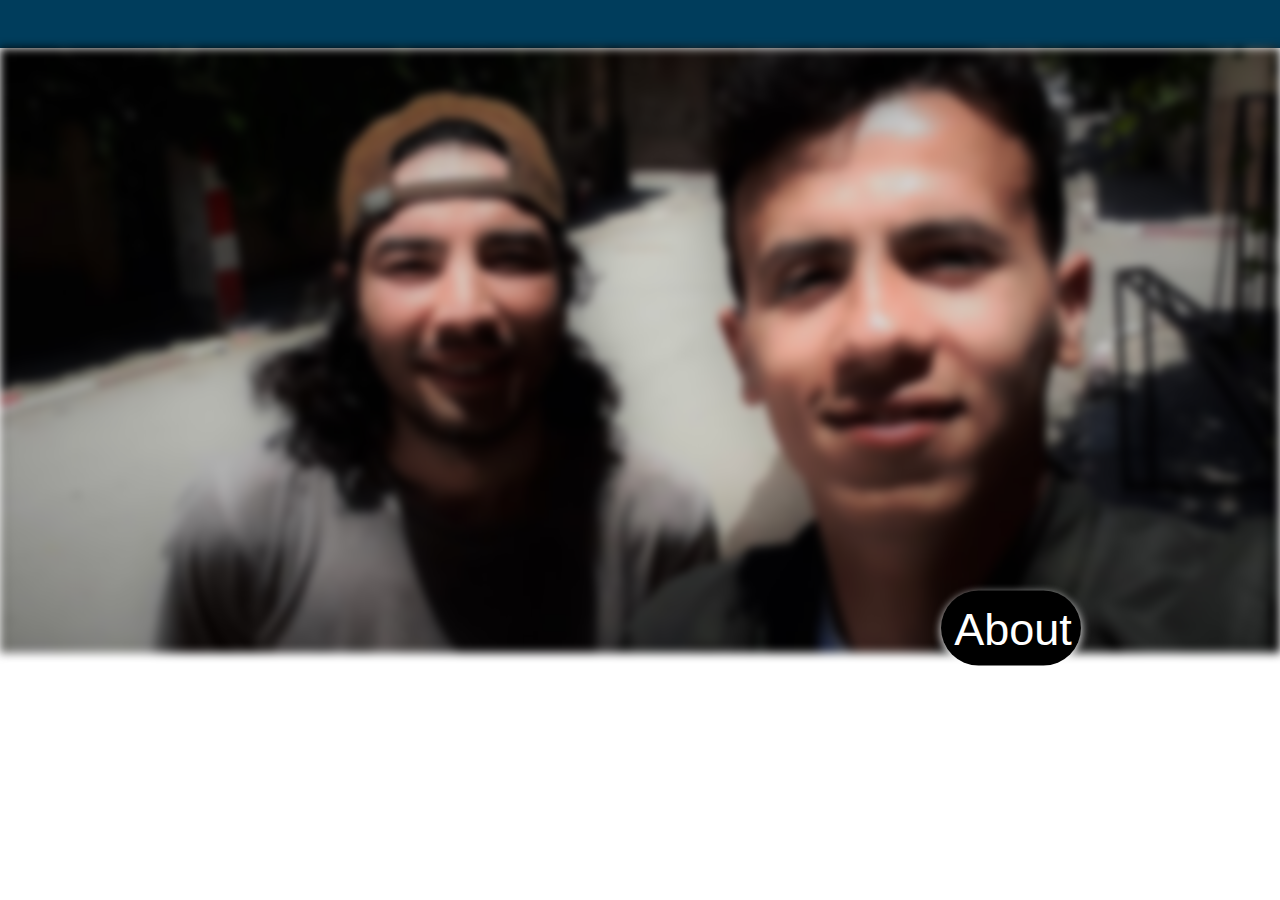
<file: index.html>
<!DOCTYPE html>
<html lang="en">
<head>
    <meta charset="UTF-8">
    <meta name="viewport" content="width=device-width, initial-scale=1.0">
    <title>Mini Project</title>
    <link rel="stylesheet" href="style.css">
</head>
<body>
    <header>
        <nav>
            <ul>
                <li><a href="index.html">Home</a></li>
                <li><a href="pages/About/About.html">About</a></li>
                <li><a href="pages/Opinion/opinion.html">Your Opinion</a></li>
                <li><a href="pages/contact/contact.html">Contact</a></li>
            </ul>
        </nav>
    </header>
    <main>
        <div class="img"></div>
        <div class="text">
            <h1>Hello !</h1>
            <p>And welcome to our simple website,<br>hope you like it.</p>
        </div>
        <div class="father">   
            <a class="container" href="pages/About/About.html">About this Website</a>
        </div>
    </main>
</body>
</html>
</file>
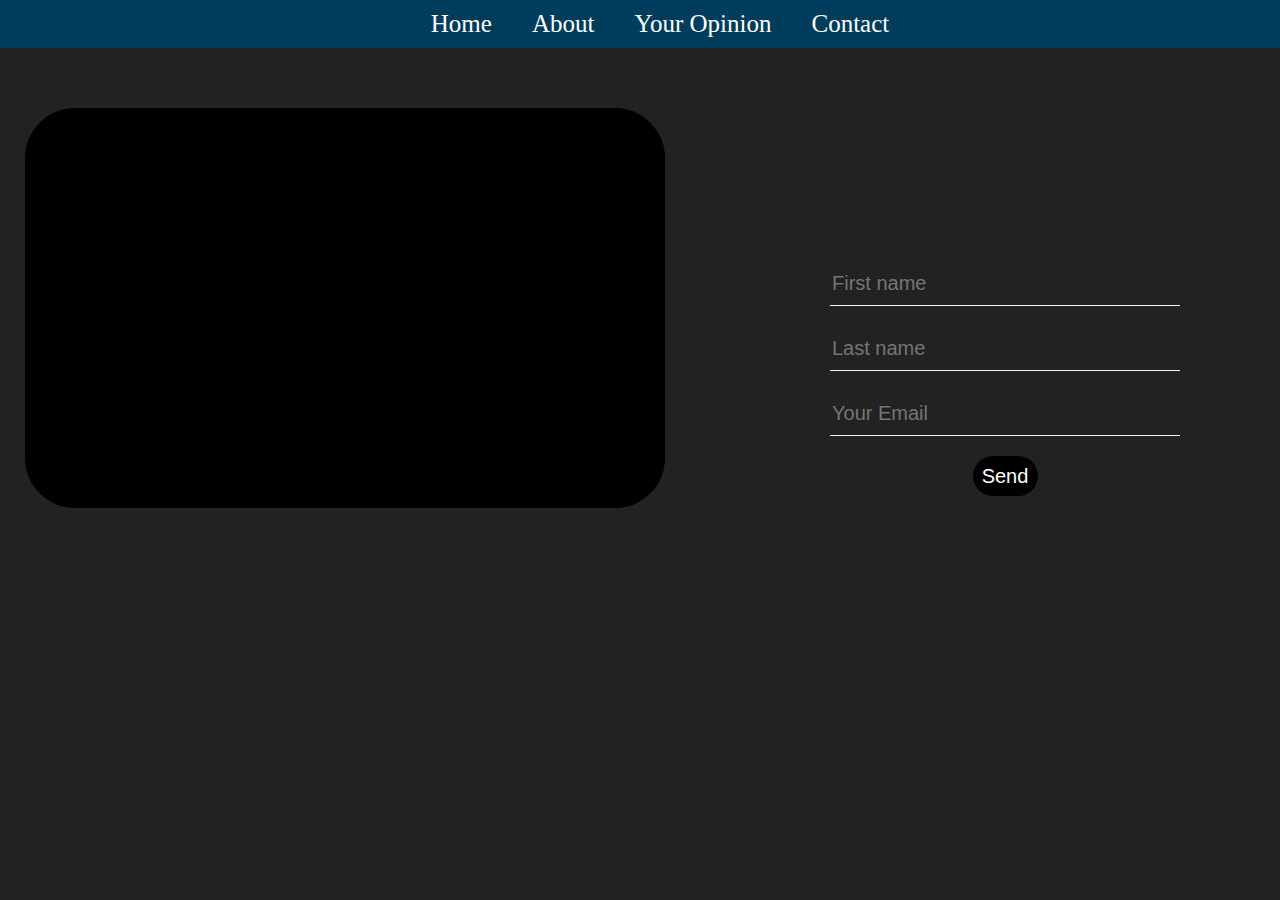
<file: pages/About/About.html>
<!DOCTYPE html>
<html lang="en">
<head>
    <meta charset="UTF-8">
    <meta name="viewport" content="width=device-width, initial-scale=1.0">
    <title>About page</title>
    <link rel="stylesheet" href="style.css">
</head>
<body>
    <header>
        <nav>
            <ul>
                <li><a href="../../index.html">Home</a></li>
                <li><a href="About.html">About</a></li>
                <li><a href="../../pages/opinion/opinion.html">Your Opinion</a></li>
                <li><a href="../../pages/contact/contact.html">Contact</a></li>
            </ul>
        </nav>
    </header>
    <main>
        <p>If you're planning to start web development and designing, you're in the right spot. <br><br>
        We still beginners, but we'll try our best to help you with sources, Ideas, Courses and more,also our service is free. <br><br>We'd like to have some of your informations for contact</p>
    </main>
    <div class="box">
        <form id="contact-form" method="POST" action="contact-form.php">

            <input type="text" class="form-control" placeholder="First name" autocomplete="off" required><br>


            <input type="text" class="form-control" placeholder="Last name" autocomplete="off" required><br>


            <input type="email" class="form-control" placeholder="Your Email" autocomplete="off" required><br>


            <a class="container" href="../../pages/opinion/opinion.html">Send</a>
        </form>
    </div>
</body>
</html>
</file>
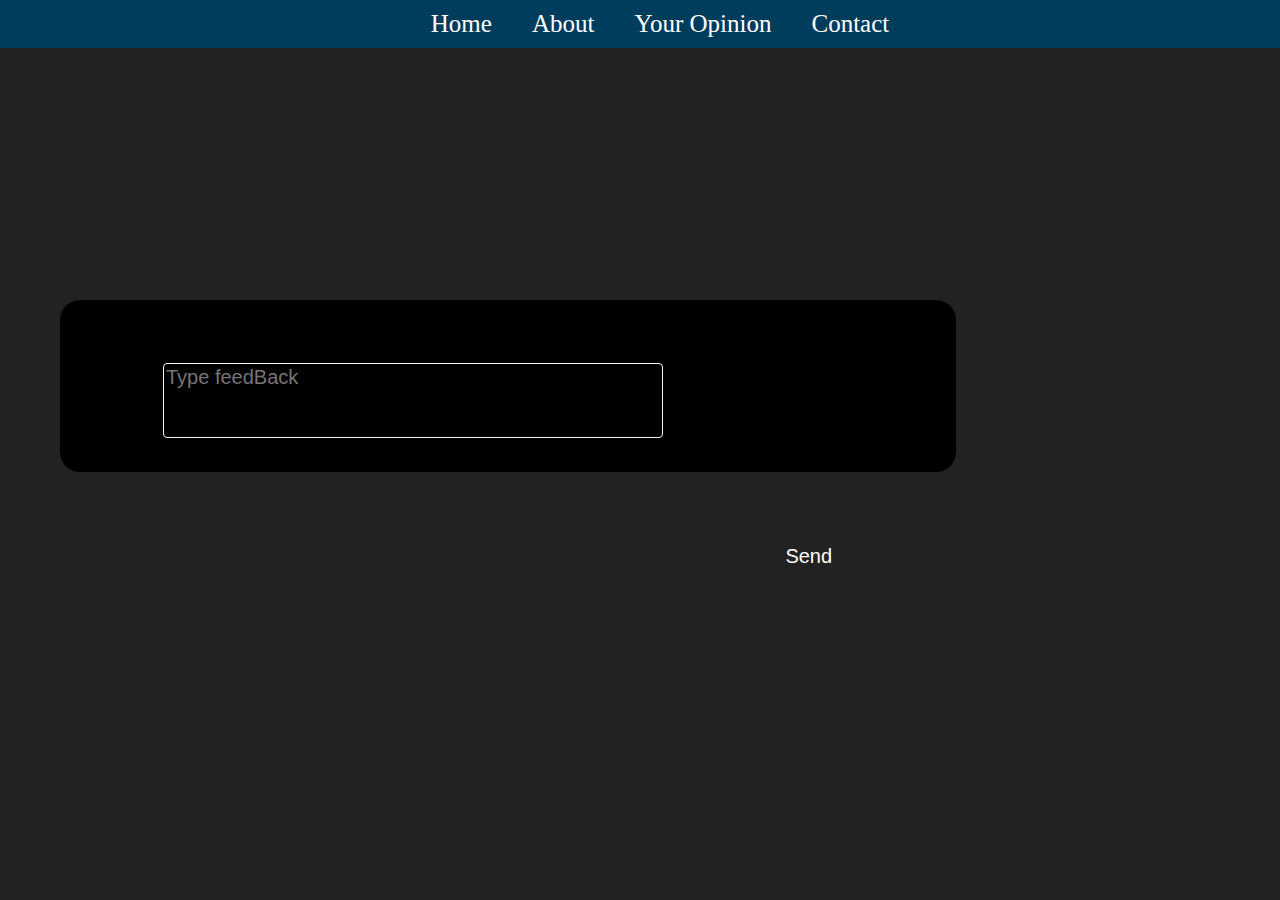
<file: pages/opinion/opinion.html>
<!DOCTYPE html>
<html lang="en">
<head>
    <meta charset="UTF-8">
    <meta name="viewport" content="width=device-width, initial-scale=1.0">
    <title>Your Opinion</title>
    <link rel="stylesheet" href="style.css">
</head>
<body>
    <header>
        <nav>
            <ul>
                <li><a href="../../index.html">Home</a></li>
                <li><a href="../../pages/About/About.html">About</a></li>
                <li><a href="opinion.html">Your Opinion</a></li>
                <li><a href="../../pages/contact/contact.html">Contact</a></li>
            </ul>
        </nav>
    </header>
    <h1>Thank you! we will reply as soon as possible</h1>
    <main>
        <div class="box">
                <p>We would really like to have your Opinion on our idea, and the website so far :</p>
                <textarea rows="3" placeholder="Type feedBack"></textarea>
        </div>
    </main>
    <div class="father">
        <a class="container" href="../../pages/contact/contact.html">Send feedBack</a>
    </div>
</body>
</html>
</file>
<file: style.css>
*{
    box-sizing: border-box;
}
body{
    margin: 0;
    --nav-load-time: 300ms;
    --nav-link-load-time:500ms;
    --article-load-delay: calc(var(--nav-load-time) + var(--nav-link-load-time));
}
nav{
    background-color: rgb(0, 61, 92);
    color: white;
    animation: nav-load var(--nav-load-time) ease-in;
}
nav ul{
    margin: 0;
    display: flex;
    justify-content: center;
}
nav li{
    font-size: 25px;
    list-style: none;
    padding: 10px;
    margin: 0 10px;
    animation-name: nav-link-load;
    animation-duration: var(--nav-link-load-time);
    animation-timing-function: ease-in;
    animation-delay: var(--nav-load-time);
    animation-fill-mode: forwards;
    transform: scale(0);
}

nav li:first-child{
    animation-name: nav-first-link-load;
    transform: translateX(-1000%);
}




nav li:hover{
    background-color: #FFFFFF44;
}
nav a{
    color: inherit;
    text-decoration: none;
}


.img{
   background-image: url(img/1.jpg);
   -webkit-background-size: cover;
   background-size: cover;
   background-repeat: no-repeat;
   background-position: center center;
   height: 605px; 
   filter: blur(5px);
}
.text{
    
    font-size: 45px;
    color: white;
    position: absolute;
    top: 30%;
    left: 8%;
}

h1 {
    font-family:Georgia;
    font-size: 99px;
    animation: article-load 300ms ease-in var(--article-load-delay);
    animation-fill-mode: forwards;
    transform: translateY(-80px);
    opacity: 0;
}

p {
    font-family: verdana;
    font-size: 30px;
    animation: article-load 300ms ease-in calc( var(--article-load-delay) +250ms );
    animation-fill-mode: forwards;
    transform: translateY(-80px);
    opacity: 0;
}

.father {
    position: absolute;
    top: 70%;
    left: 79%;
    transform: translate(-50%, -50%);
}

.container{
    font-size: 45px;
    width: 140px;
    height: 75px;
    background: black;
    box-shadow: 0 3px 10px white;
    box-sizing: border-box;
    border-radius: 50px;
    display: inline-block;
    white-space: nowrap;
    padding: 13px;
    transition: all 0.3s ease;
    font-family: arial;
    color: #fff;
    text-decoration: none;
    overflow: hidden;
}


.container:hover{
    width: 400px;
    background: #111;
}

@keyframes nav-load {
    0%{
        transform: translateY(-100%);
    }
     
    100%{
        transform: translateY(0);
    }
}

@keyframes nav-link-load {
    0%{
        transform: scale(0);
    }
     
    90%{
        transform: scale(1.1);
    }

    100%{
        transform: scale(1);
    }
}


@keyframes nav-first-link-load {
    0%{
        transform: translateX(-1000%);
    }
     
    90%{
        transform: translateX(50%);
    }

    100%{
        transform: translateX(0);
    }
}

@keyframes article-load {
    0%{
        transform: translateY(-80px);
        opacity: 0;
    }
    100%{
        transform: translateY(0px);
        opacity: 1;
    }
}
</file>
<file: pages/About/style.css>
*{
    box-sizing: border-box;
}

body{
    margin: 0;
    background-color: #222;
}

nav {
    background-color: rgb(0, 61, 92);
    color: white;
}

nav ul{
    margin: 0;
    display: flex;
    justify-content: center;
}

nav li{
    font-size: 25px;
    list-style: none;
    padding: 10px;
    margin: 0 10px;
}

nav li:hover {
    background-color: #ffffff44;
}

nav a {
    color: inherit;
    text-decoration: none;
}

main{
    position: absolute;
    width: 50%;
    left: 25px;
    background-color: black;
    margin: 60px 0;
    color: white;
    font-family: helvetica;
    font-size: 25px;
    border-radius: 50px;
}

p {
    color: #ffffffbb;
    font-weight: 50;
    line-height: 35px;
    margin-bottom: 20px;
    padding: 20px;
    animation: p-load 500ms ease-in ;
    animation-fill-mode: forwards;
    transform: translateX(-30px);
    opacity: 0;
} 

@keyframes p-load {
    0%{
        transform: translateX(-30px);
        opacity: 0;
    }
    100%{
        transform: translateX(0);
        opacity: 1;
    }
}

.box {
    position: absolute;
    top: 29%;
    right: 100px;
    text-align: center;
}


.form-control{
    width: 350px;
    background: transparent;
    border: none;
    outline: none;
    border-bottom: 1px solid whitesmoke;
    color: #fff;
    font-size: 20px;
    margin-bottom: 20px;
}

input {
    height: 45px;
}

.container{
    font-size: 20px;
    width: 65px;
    height: 40px;
    background: black;
    box-sizing: border-box;
    border-radius: 50px;
    display: inline-block;
    white-space: nowrap;
    padding: 9px;
    transition: all 0.3s ease;
    font-family: arial;
    color: #fff;
    text-decoration: none;
    overflow: hidden;
}

.container:hover{
    width: 75px;
    letter-spacing: 4px;
    background-color: #222;
}
</file>
<file: pages/opinion/style.css>
*{
    box-sizing: border-box;
}

body{
    margin: 0;
    background-color: #222;
}

nav {
    background-color: rgb(0, 61, 92);
    color: white;
}

nav ul{
    margin: 0;
    display: flex;
    justify-content: center;
}

nav li{
    font-size: 25px;
    list-style: none;
    padding: 10px;
    margin: 0 10px;
}

nav li:hover {
    background-color: #ffffff44;
}

nav a {
    color: inherit;
    text-decoration: none;
}

h1{
    position: absolute;
    width: 600px;
    top: 100px;
    left: 50px;
    color: whitesmoke;
    font-family: arial;
    animation: article-load 300ms ease-in 500ms;
    animation-fill-mode: forwards;
    transform: translateY(-80px);
    opacity: 0;
}
@keyframes article-load {
    0%{
        transform: translateY(-80px);
        opacity: 0;
    }
    100%{
        transform: translateY(0px);
        opacity: 1;
    }
}

main {
    background-color: black;
    position: absolute;
    width: 70%;
    display: flex;
    justify-content: center;
    top: 300px;
    left: 60px;
    border-radius: 20px;
}

p {
    color: #ffffffbb;
    font-weight: 100;
    font-family: helvetica;
    font-size: 20px;
    animation: p-load 500ms ease-in ;
    animation-fill-mode: forwards;
    transform: translateX(-30px);
    opacity: 0;
}

@keyframes p-load {
    0%{
        transform: translateY(-20px);
        opacity: 0;
    }
    100%{
        transform: translateY(0);
        opacity: 1;
    }
}

textarea {
    width: 500px;
    background: transparent;
    border: 1px solid whitesmoke;
    border-radius: 4px;
    resize: none;
    color: white;
    outline: none;
    font-family: helvetica;
    font-size: 20px;
    text-justify: center;
    margin-bottom: 30px;
}

.father {
    position: absolute;
    top: 62%;
    left: 63%;
    transform: translate(-50%, -50%);
}

.container{
    font-size: 20px;
    width: 60px;
    height: 40px;
    background: #222;
    box-sizing: border-box;
    border-radius: 50px;
    display: inline-block;
    white-space: nowrap;
    padding: 9px;
    transition: all 0.3s ease;
    font-family: arial;
    color: #fff;
    text-decoration: none;
    overflow: hidden;
}

.container:hover{
    width: 150px;
    letter-spacing: 4;
    background: black;
}
</file>
